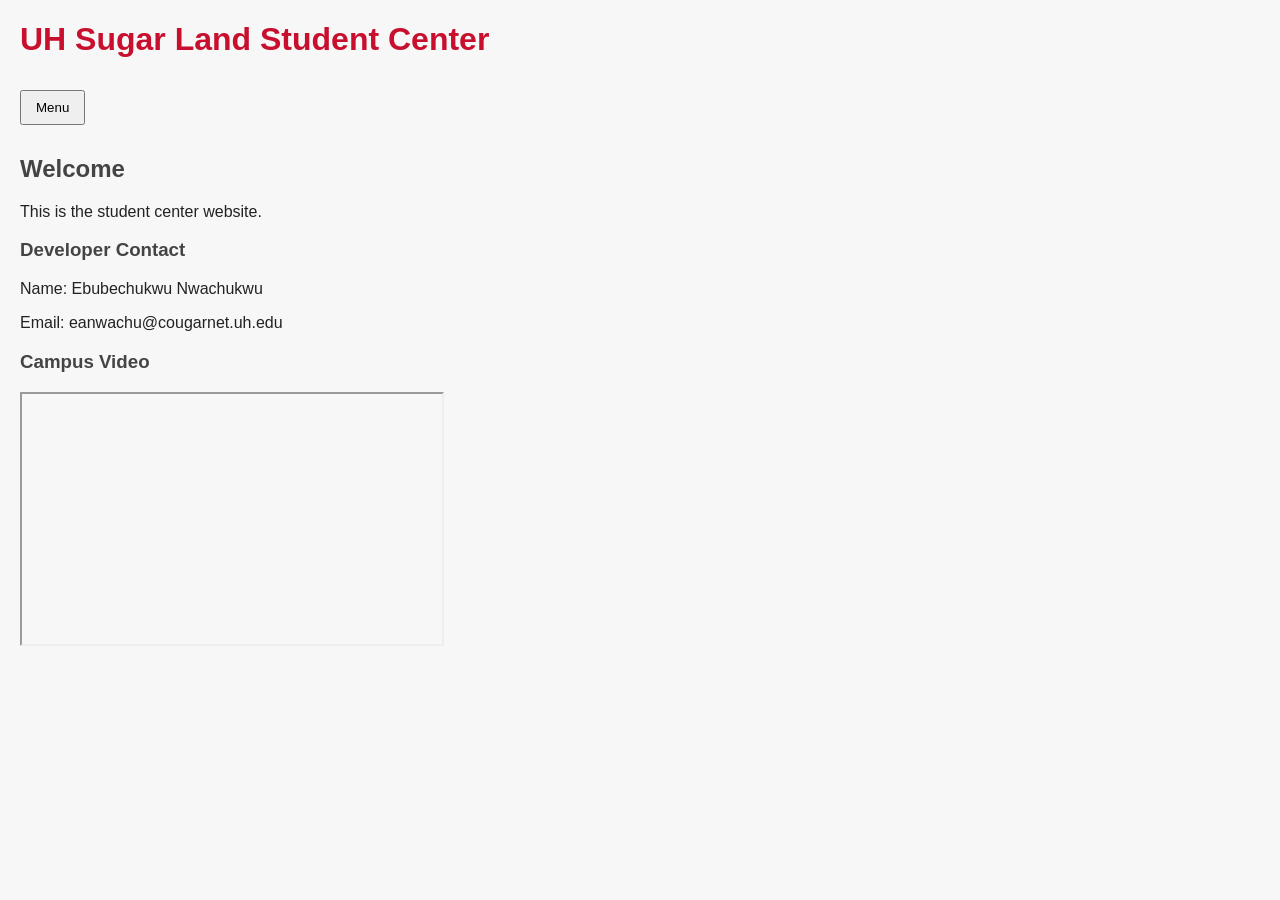
<file: frontend/index.html>
<!DOCTYPE html>
<html>
<head>
  <title>UH Sugar Land Student Center</title>
  <link rel="stylesheet" href="style.css">
</head>

<body>

<h1>UH Sugar Land Student Center</h1>

<button id="menu-toggle">Menu</button>

<nav id="nav-menu" style="display:none;">
  <a href="index.html">Home</a>
  <a href="faq.html">FAQ</a>
  <a href="booking.html">Booking</a>
  <a href="references.html">References</a>
</nav>

<h2>Welcome</h2>
<p>This is the student center website.</p>

<h3>Developer Contact</h3>
<p>Name: Ebubechukwu Nwachukwu</p>
<p>Email: eanwachu@cougarnet.uh.edu</p>

<h3>Campus Video</h3>
<iframe width="420" height="250"
  src="https://www.youtube.com/embed/5MgBikgcWnY">
</iframe>

<script src="script.js"></script>

</body>
</html>
</file>
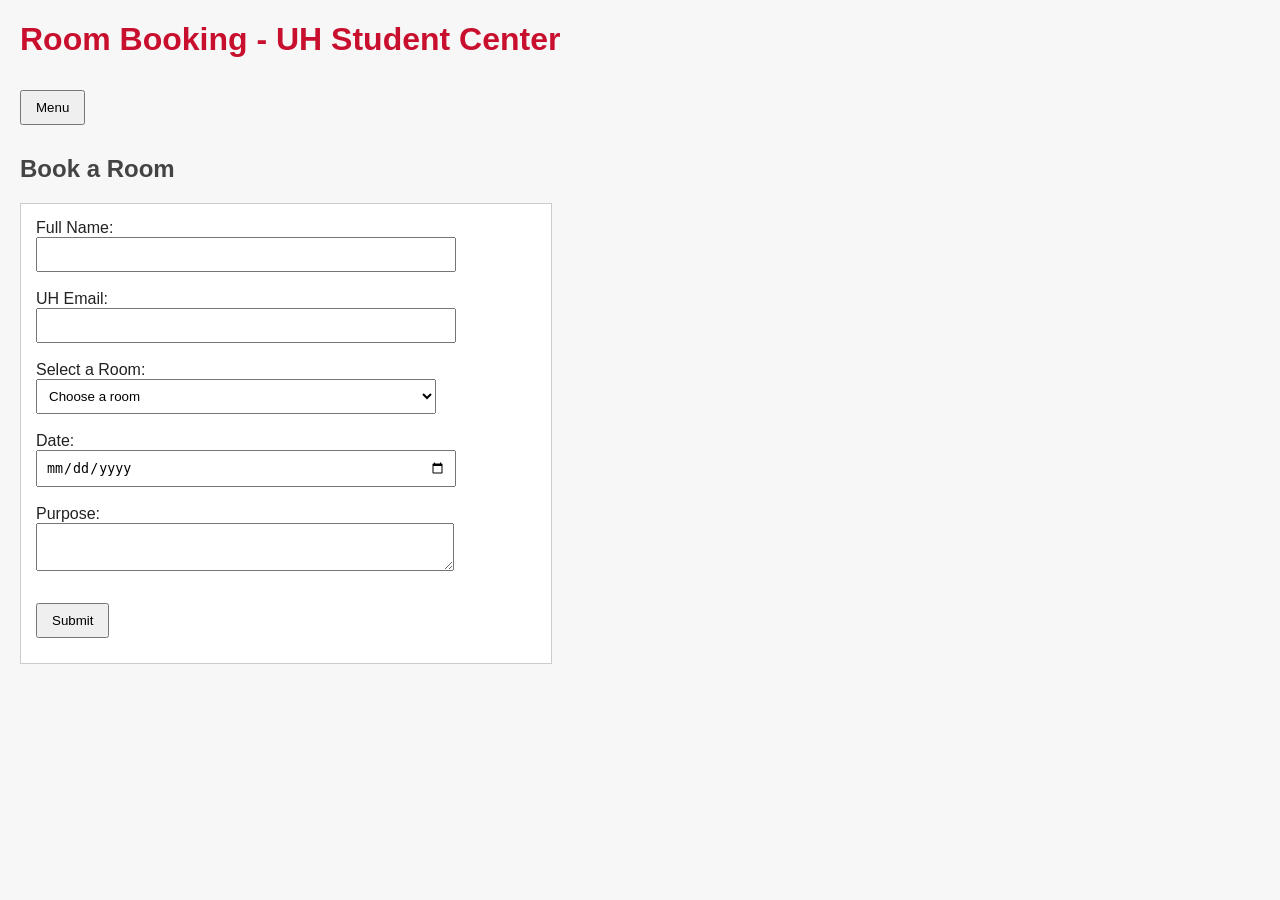
<file: frontend/booking.html>
<!DOCTYPE html>
<html>
<head>
  <title>Room Booking</title>
  <link rel="stylesheet" href="style.css">
</head>

<body>

<h1>Room Booking - UH Student Center</h1>

<button id="menu-toggle">Menu</button>

<nav id="nav-menu" style="display:none;">
  <a href="index.html">Home</a>
  <a href="faq.html">FAQ</a>
  <a href="booking.html">Booking</a>
  <a href="references.html">References</a>
</nav>

<h2>Book a Room</h2>

<form id="booking-form">
  <label for="name">Full Name:</label><br>
  <input type="text" id="name"><br><br>

  <label for="email">UH Email:</label><br>
  <input type="email" id="email"><br><br>

  <label for="room">Select a Room:</label><br>
  <select id="room">
    <option value="">Choose a room</option>
    <option value="Room 101">Room 101</option>
    <option value="Room 102">Room 102</option>
    <option value="Room 201">Room 201</option>
    <option value="Room 202">Room 202</option>
    <option value="Conference Room A">Conference Room A</option>
  </select><br><br>

  <label for="date">Date:</label><br>
  <input type="date" id="date"><br><br>

  <label for="purpose">Purpose:</label><br>
  <textarea id="purpose"></textarea><br><br>

  <button type="submit">Submit</button>
</form>

<p id="form-message"></p>

<script src="script.js"></script>

</body>
</html>
</file>
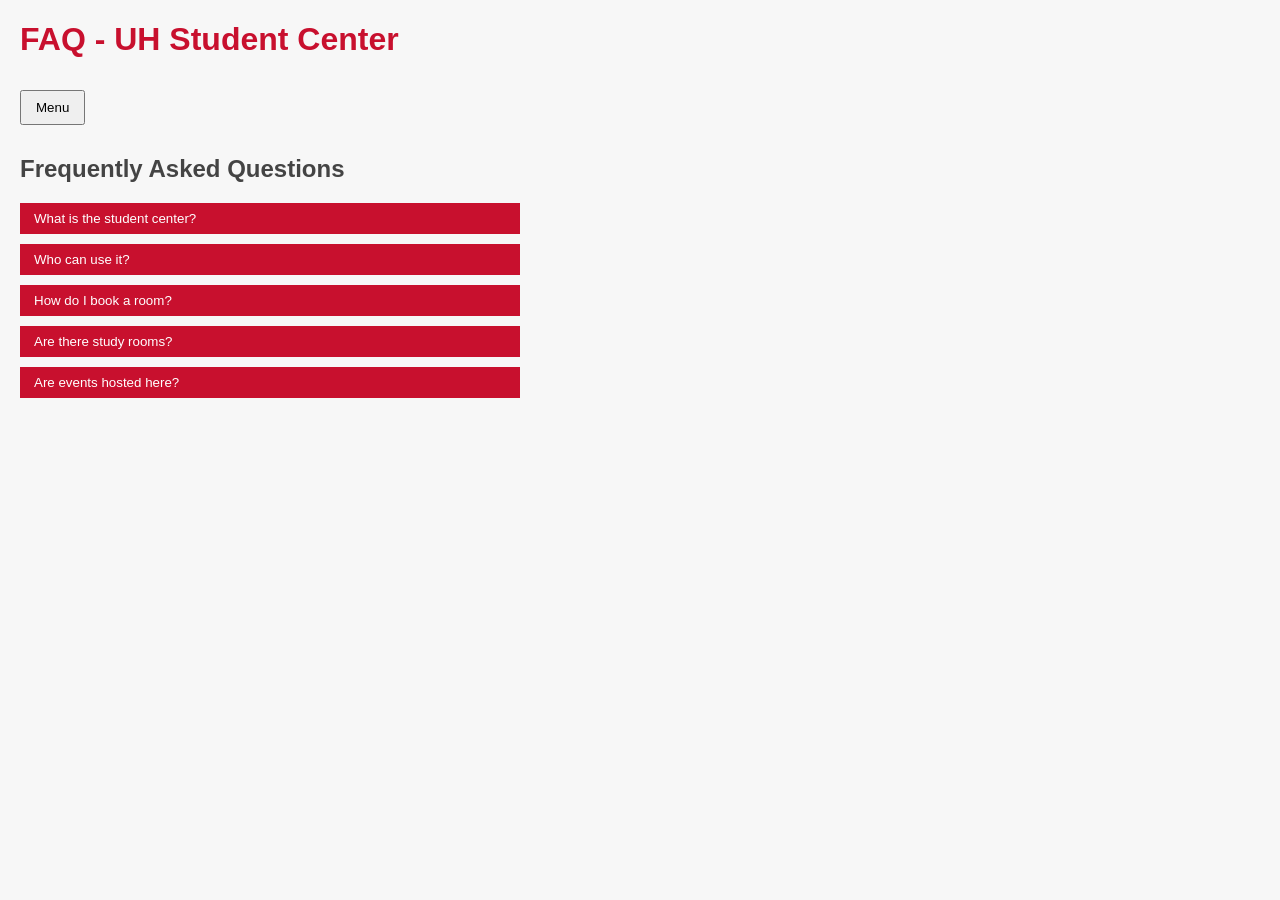
<file: frontend/faq.html>
<!DOCTYPE html>
<html>
<head>
  <title>FAQ</title>
  <link rel="stylesheet" href="style.css">
</head>

<body>

<h1>FAQ - UH Student Center</h1>

<button id="menu-toggle">Menu</button>

<nav id="nav-menu" style="display:none;">
  <a href="index.html">Home</a>
  <a href="faq.html">FAQ</a>
  <a href="booking.html">Booking</a>
  <a href="references.html">References</a>
</nav>

<h2>Frequently Asked Questions</h2>

<button class="faq-question">What is the student center?</button>
<div class="faq-answer" style="display:none;">
  <p>The student center is a place for studying and events.</p>
</div>

<button class="faq-question">Who can use it?</button>
<div class="faq-answer" style="display:none;">
  <p>All UH students can use the center.</p>
</div>

<button class="faq-question">How do I book a room?</button>
<div class="faq-answer" style="display:none;">
  <p>You can book using the booking page.</p>
</div>

<button class="faq-question">Are there study rooms?</button>
<div class="faq-answer" style="display:none;">
  <p>Yes, there are multiple study rooms available.</p>
</div>

<button class="faq-question">Are events hosted here?</button>
<div class="faq-answer" style="display:none;">
  <p>Yes, events and workshops are hosted regularly.</p>
</div>

<script src="script.js"></script>

</body>
</html>
</file>
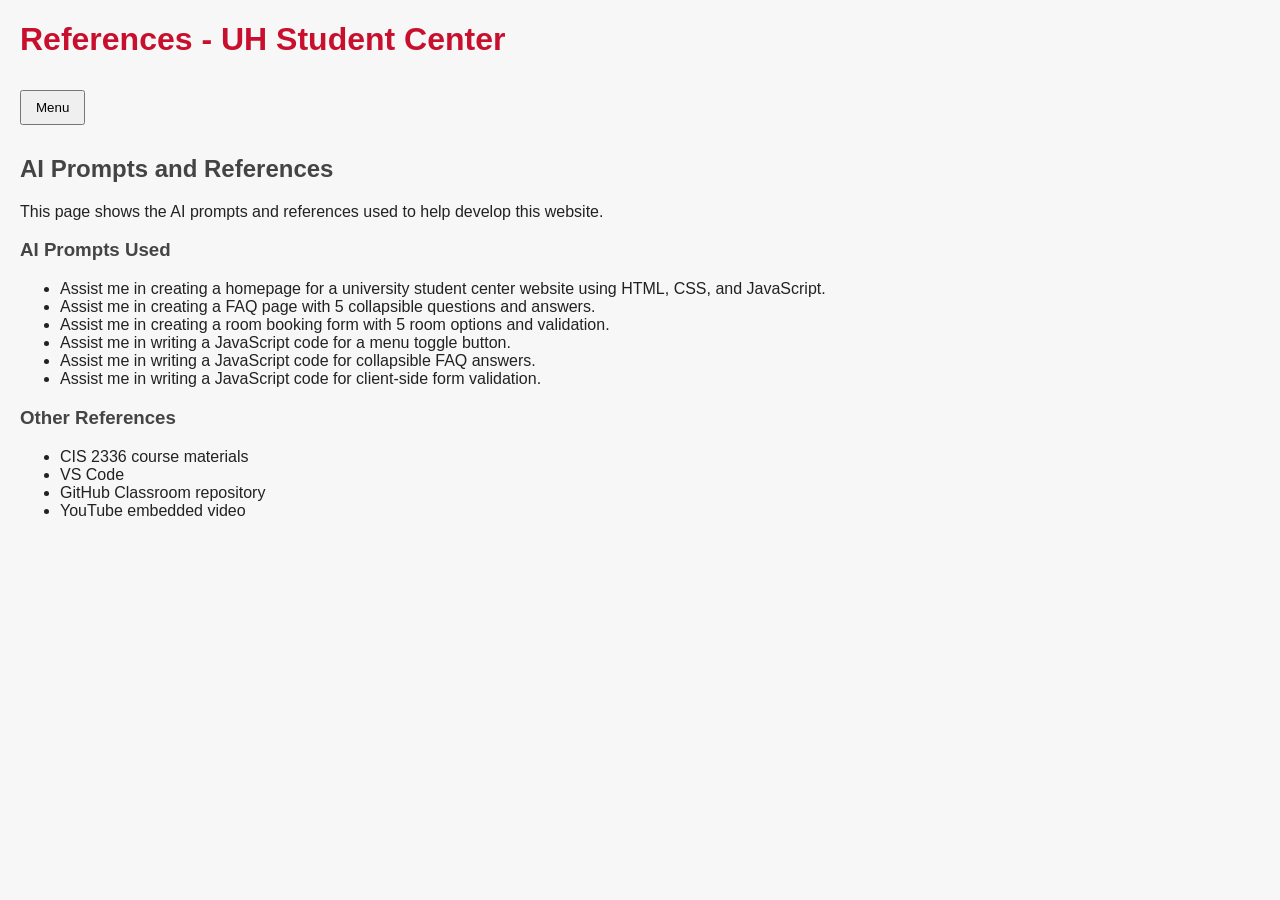
<file: frontend/references.html>
<!DOCTYPE html>
<html>
<head>
  <title>References</title>
  <link rel="stylesheet" href="style.css">
</head>

<body>

<h1>References - UH Student Center</h1>

<button id="menu-toggle">Menu</button>

<nav id="nav-menu" style="display:none;">
  <a href="index.html">Home</a>
  <a href="faq.html">FAQ</a>
  <a href="booking.html">Booking</a>
  <a href="references.html">References</a>
</nav>

<h2>AI Prompts and References</h2>

<p>This page shows the AI prompts and references used to help develop this website.</p>

<h3>AI Prompts Used</h3>
<ul>
  <li>Assist me in creating a homepage for a university student center website using HTML, CSS, and JavaScript.</li>
  <li>Assist me in creating a FAQ page with 5 collapsible questions and answers.</li>
  <li>Assist me in creating a room booking form with 5 room options and validation.</li>
  <li>Assist me in writing a JavaScript code for a menu toggle button.</li>
  <li>Assist me in writing a JavaScript code for collapsible FAQ answers.</li>
  <li>Assist me in writing a JavaScript code for client-side form validation.</li>
</ul>

<h3>Other References</h3>
<ul>
  <li>CIS 2336 course materials</li>
  <li>VS Code</li>
  <li>GitHub Classroom repository</li>
  <li>YouTube embedded video</li>
</ul>

<script src="script.js"></script>

</body>
</html>
</file>
<file: frontend/style.css>
body {
    font-family: Arial, sans-serif;
    margin: 20px;
    background-color: #f7f7f7;
    color: #222;
  }
  
  h1 {
    color: #c8102e;
  }
  
  h2, h3 {
    color: #444;
  }
  
  button {
    padding: 8px 14px;
    margin: 10px 0;
    cursor: pointer;
  }
  
  nav {
    margin-bottom: 20px;
  }
  
  nav a {
    margin-right: 15px;
    text-decoration: none;
    color: #0055aa;
    font-weight: bold;
  }
  
  form {
    background: white;
    padding: 15px;
    max-width: 500px;
    border: 1px solid #ccc;
  }
  
  input, select, textarea {
    width: 100%;
    max-width: 400px;
    padding: 8px;
  }
  
  .faq-question {
    display: block;
    width: 100%;
    max-width: 500px;
    text-align: left;
    margin-top: 10px;
    background-color: #c8102e;
    color: white;
    border: none;
  }
  
  .faq-answer {
    max-width: 500px;
    background: white;
    padding: 10px;
    border: 1px solid #ccc;
  }
  
  #form-message {
    font-weight: bold;
    margin-top: 10px;
  }
</file>
